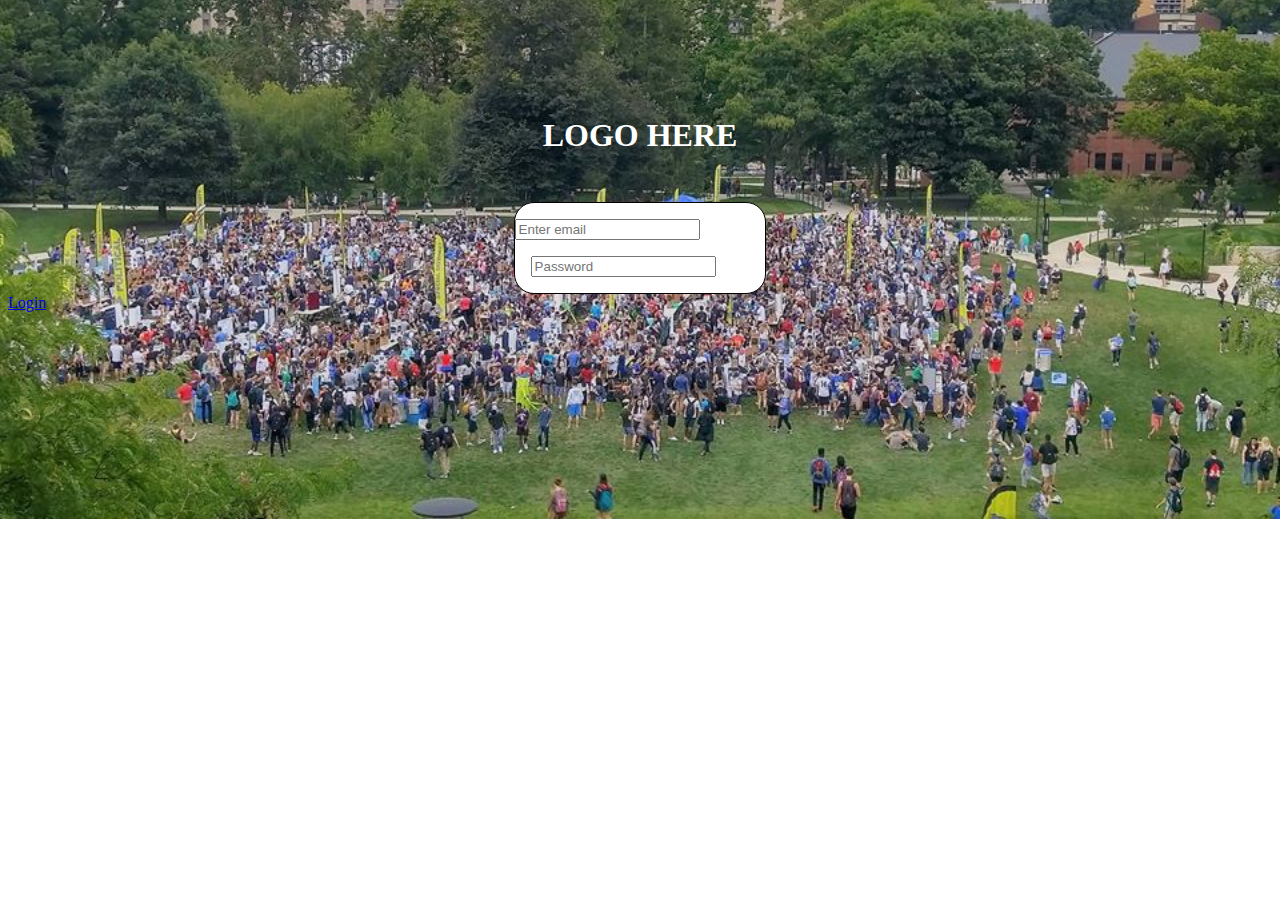
<file: www/index.html>
<!DOCTYPE html>
<html lang="en">
<head>
    <meta charset="UTF-8">
    <title>Get Involved!</title>
    <link rel="stylesheet" href="resources/stylesheets/styles.css">
    <!-- Add Bootstrap -->
    <link rel="stylesheet" href="https://stackpath.bootstrapcdn.com/bootstrap/4.1.3/css/bootstrap.min.css" integrity="sha384-MCw98/SFnGE8fJT3GXwEOngsV7Zt27NXFoaoApmYm81iuXoPkFOJwJ8ERdknLPMO" crossorigin="anonymous">

</head>
<body class="login">
<div id="logo">
    <h1 style="color: white; text-align: center; padding-top: 3em">
        LOGO HERE
    </h1>
</div>
<form>
    <div class="form-group container-login" id="login_forms">
        <div class="col-lg-10 offset-lg-1" style="padding-top: 1em">
            <input type="email" class="form-control" id="InputEmail" aria-describedby="emailHelp" placeholder="Enter email">
        </div>
        <div class="col-lg-10 offset-lg-1" style="padding: 1em">
            <input type="password" class="form-control" id="InputPassword" placeholder="Password">
        </div>

    </div>
    <a href="dashboard.html" class="btn btn-primary col-lg-2 offset-lg-5">Login</a>
    <!--<button class="btn btn-primary col-lg-2 offset-lg-5" type="submit" >Login</button>-->
</form>
</body>
</html>

<!-- Load JS needed for Bootstrap -->
<script src="https://code.jquery.com/jquery-3.3.1.slim.min.js" integrity="sha384-q8i/X+965DzO0rT7abK41JStQIAqVgRVzpbzo5smXKp4YfRvH+8abtTE1Pi6jizo" crossorigin="anonymous"></script>
<script src="https://cdnjs.cloudflare.com/ajax/libs/popper.js/1.14.3/umd/popper.min.js" integrity="sha384-ZMP7rVo3mIykV+2+9J3UJ46jBk0WLaUAdn689aCwoqbBJiSnjAK/l8WvCWPIPm49" crossorigin="anonymous"></script>
<script src="https://stackpath.bootstrapcdn.com/bootstrap/4.1.3/js/bootstrap.min.js" integrity="sha384-ChfqqxuZUCnJSK3+MXmPNIyE6ZbWh2IMqE241rYiqJxyMiZ6OW/JmZQ5stwEULTy" crossorigin="anonymous"></script>
</file>
<file: www/resources/stylesheets/styles.css>
.login {
    height: 100%;
    background: url("../../resources/images/Student_Involvement_Fair_20170824.jpg") no-repeat center;
    background-size: cover;
}

.container-login{
    background-color: white;
    border: 1px solid black;
    border-radius: 20px;
    margin-top: 3em;
    margin-left: 40%;
    margin-right: 40%;
}

.navbar-custom>li{
    display: inline-block;
}
</file>
